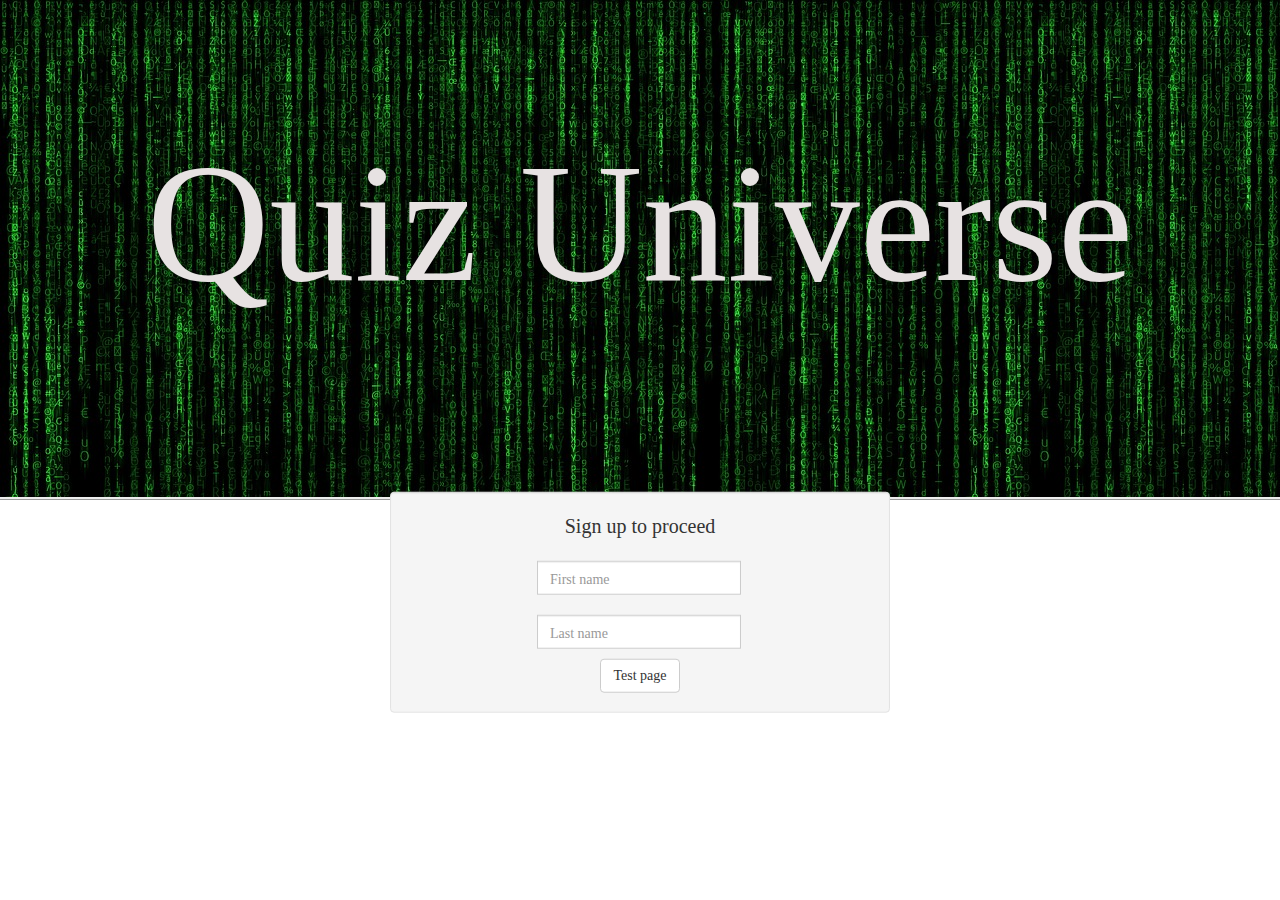
<file: index.html>
<!DOCTYPE html>
<html lang="en" dir="ltr">
  <head>
    <meta charset="utf-8">
    <link rel="stylesheet" href="css/bootstrap.css" type="text/css">
    <link rel="stylesheet" href="css/styles.css" type="text/css">
    <script src="js/jquery-3.3.1.js"></script>
    <script src="js/script.js"></script>
    <title>quizHome</title>
  </head>
  <body class="home">
    
    <div class="jumbotron">

      <h1>Quiz Universe</h1>
    
    
    </div>
    

    <div class="well" id="contents">
    <form>
      <p>Sign up to proceed</p>
      <div class="input-group">
      <input type="text" class="form-control" placeholder="First name" aria-describedby="name">
      </div>

      <div class="input-group">
      <input type="text" class="form-control" placeholder="Last name" aria-describedby="last">
      </div>

  <div class="buttonStart">
  <a href="index1.html" target="_blank" class="btn btn-default" role="button">Test page</a>
  
    </div>
    </form>

    </div>
    


  </body>
</html>
</file>
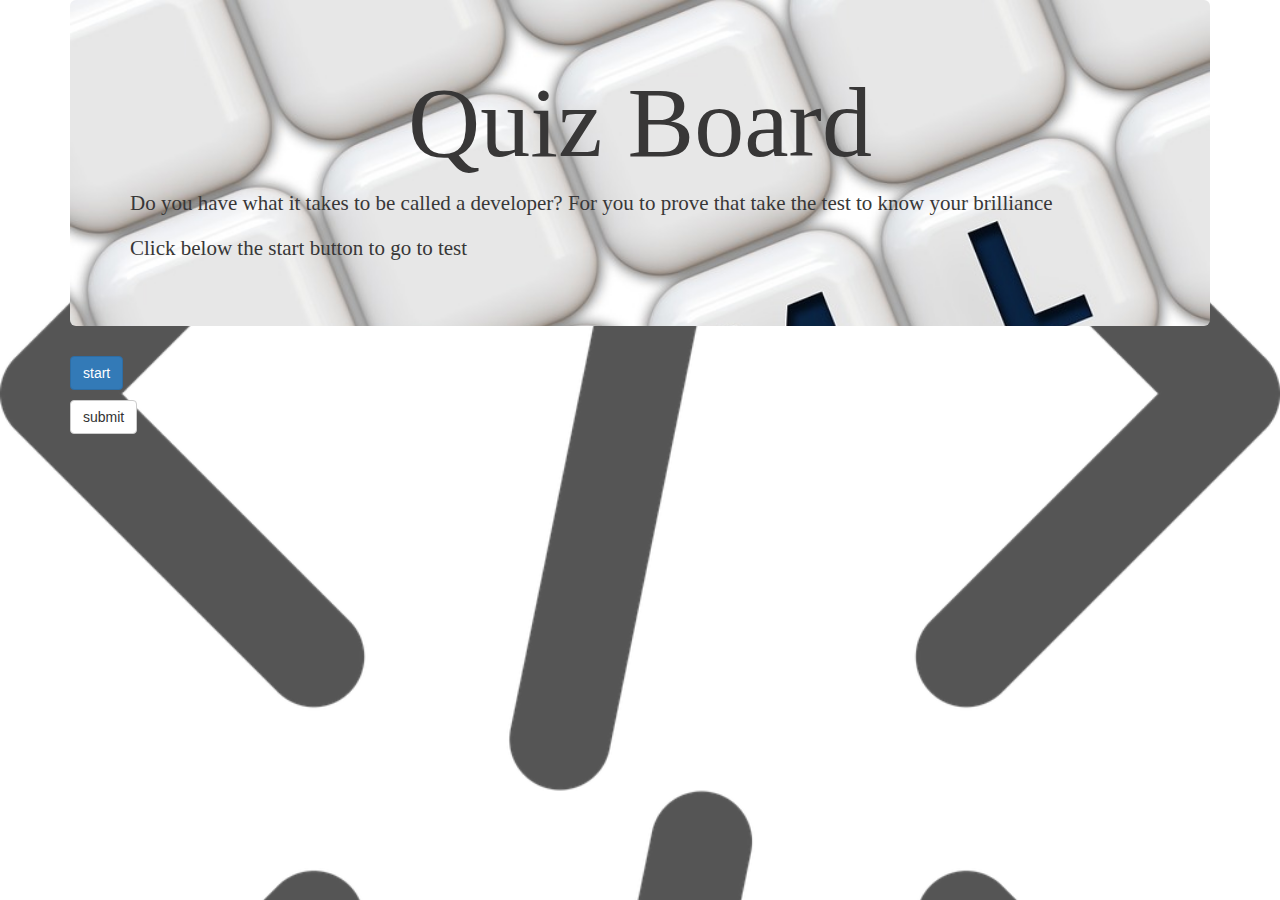
<file: index1.html>
<!DOCTYPE html>
<html lang="en" dir="ltr">

  <head>
        <meta charset="utf-8">
        <link rel="stylesheet" href="css/bootstrap.css" type="text/css" media="all">
        <link rel="stylesheet" href="css/styles.css" type="text/css" media="all">
        <script src="js/jquery-3.3.1.js"></script>
        <script src="js/script.js"></script>
        <title>quizboard</title>

  </head>

  <body class="test">
    <div class="container">
      <div class="jumbotron">
        <h1>Quiz Board</h1>
    

        <p class="one">Do you have what it takes to be called a developer? For you to prove that
      take the test to know your brilliance</p>

        <p class="one">Click below the start button to go to test</p>
      </div>

    <button id="button" class="btn btn-primary" name="Start">start</button>

    <ol>
      <div class="well" id="q1">
            <li>What is not a block element?</li>

            <label><input type="radio" name="question1" id="pg" value="paragraphs" required> Paragraphs</label><br>
            <label><input type="radio" name="question1" id="dv" value="divs" required> Divs</label><br>
            <label><input type="radio" name="question1" id="spn" value="span" required> Span</label>

      </div>

      <div class="well" id="q2">

            <li>Which data type represent a true or false statement?</li>

            <label><input type="radio" name="question2" id="number" value="number" required> Number</label><br>
            <label><input type="radio" name="question2" id="boolean" value="boolean" required> Boolean</label><br>
            <label><input type="radio" name="question2" id="unidentified" value="unidentified" required> Unidentified
      
      </div>

      <div class="well" id="q3">

            <li>What does HTML stands for?</li>

            <label><input type="radio" name="question3" id="HTML" value="html" required> Hyper Text Markup
          Language</label><br>
            <label><input type="radio" name="question3" id="link" value="link" required> HyperText Markup Link</label><br>
            <label><input type="radio" name="question3" id="spn" value="span" required> High Transmission Metadata
          Language</label>

      </div>

      <div class="well" id="q4">

            <li>HTML tags are used to describe _______</li>

            <label><input type="radio" name="question4" id="language" value="language" required> language</label> <br>
            <label><input type="radio" name="question4" id="content" value="content" required> content</label><br>
            <label><input type="radio" name="question4" id="definition" value="definition" required> definition</label>

      </div>

      <div class="well" id="q5">

            <li>JavaScript is a _______ language</li>

            <label><input type="radio" name="question5" id="script" value="script" required> scripting </label> <br>
            <label><input type="radio" name="question5" id="application" value="application" required>
          application</label><br>
            <label><input type="radio" name="question5" id="programming" value="programming" required> programming </label>

      </div>

      <div class="well" id="q6">

            <li>Inside wich HTML element do we put the javascript</li>

            <label><input type="radio" name="question6" id="js" value="js" required>Inside javascript tags</label><br>
            <label><input type="radio" name="question6" id="scripting" value="scripting" required> Inside scripting
          tag</label><br>
            <label><input type="radio" name="question6" id="script" value="Script" required> Inside script tags</label>

      </div>

      <div class="well" id="q7">

            <li>Using _______ statement is how you test for a specific condition.</li>

            <label><input type="radio" name="question7" id="select" value="select" required> select</label><br>
            <label><input type="radio" name="question7" id="if" value="if" required> if</label><br>
            <label><input type="radio" name="question7" id="switch" value="switch" required> switch</label>

      </div>

            <button type="submit" class="btn btn-default" id="submit">submit</button>
    </ol>

      </div>



          <div class="row">

            <div class="col-md-4">
              <div class="well" id="bottom">
              
               <p> Marks: <span id="answe"></span></p>
            
              </div>
            </div>

            <div class="col-md-8">
              <div class="well" id="bottom1">

            <p>  Comments: <span id="comments"></span></p>
                
            </div>
            </div>

          </div>

      </div>

      </div>



      </div>
</body>

</html>
</file>
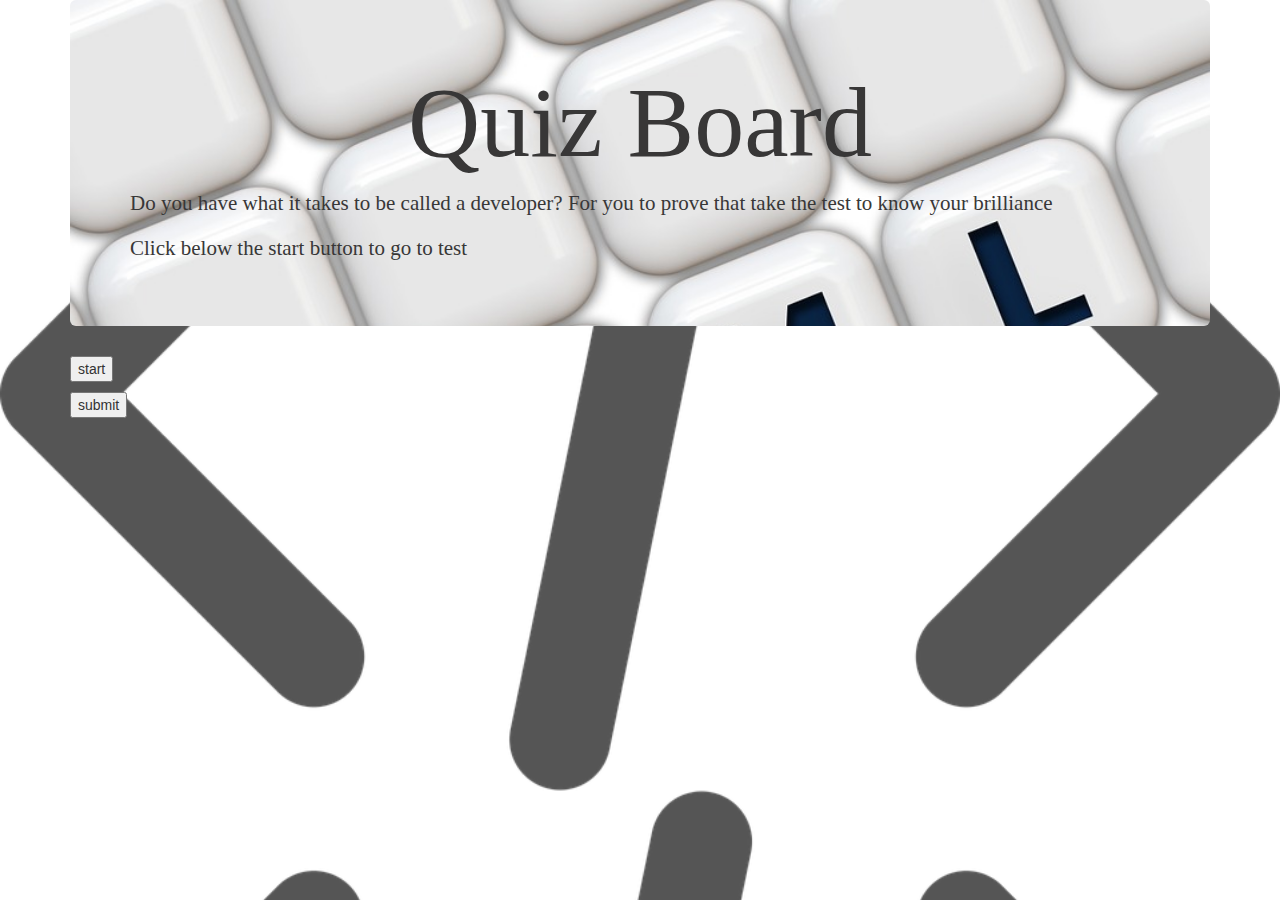
<file: test.html>
<!DOCTYPE html>
<html lang="en" dir="ltr">

  <head>
        <meta charset="utf-8">
        <link rel="stylesheet" href="css/bootstrap.css" type="text/css">
        <link rel="stylesheet" href="css/styles.css" type="text/css">
        <script src="js/jquery-3.3.1.js"></script>
        <script src="js/script.js"></script>
        <title>quizboard</title>

  </head>

  <body class="test">
    <div class="container">
      <div class="jumbotron">
        <h1>Quiz Board</h1>
    

        <p class="one">Do you have what it takes to be called a developer? For you to prove that
      take the test to know your brilliance</p>

        <p class="one">Click below the start button to go to test</p>
      </div>

    <button id="button" name="Start">start</button>

    <ol>
      <div class="well" id="q1">
            <li>What is not a block element?</li>

            <label><input type="radio" name="question1" id="pg" value="paragraphs" required> Paragraphs</label><br>
            <label><input type="radio" name="question1" id="dv" value="divs" required> Divs</label><br>
            <label><input type="radio" name="question1" id="spn" value="span" required> Span</label>

      </div>

      <div class="well" id="q2">

            <li>Which data type represent a true or false statement?</li>

            <label><input type="radio" name="question2" id="number" value="number" required> Number</label><br>
            <label><input type="radio" name="question2" id="boolean" value="boolean" required> Boolean</label><br>
            <label><input type="radio" name="question2" id="unidentified" value="unidentified" required> Unidentified
      
      </div>

      <div class="well" id="q3">

            <li>What does HTML stands for?</li>

            <label><input type="radio" name="question3" id="HTML" value="html" required> Hyper Text Markup
          Language</label><br>
            <label><input type="radio" name="question3" id="link" value="link" required> HyperText Markup Link</label><br>
            <label><input type="radio" name="question3" id="spn" value="span" required> High Transmission Metadata
          Language</label>

      </div>

      <div class="well" id="q4">

            <li>HTML tags are used to describe _______</li>

            <label><input type="radio" name="question4" id="language" value="language" required> language</label> <br>
            <label><input type="radio" name="question4" id="content" value="content" required> content</label><br>
            <label><input type="radio" name="question4" id="definition" value="definition" required> definition</label>

      </div>

      <div class="well" id="q5">

            <li>JavaScript is a _______ language</li>

            <label><input type="radio" name="question5" id="script" value="script" required> scripting </label> <br>
            <label><input type="radio" name="question5" id="application" value="application" required>
          application</label><br>
            <label><input type="radio" name="question5" id="programming" value="programming" required> programming </label>

      </div>

      <div class="well" id="q6">

            <li>Inside wich HTML element do we put the javascript</li>

            <label><input type="radio" name="question6" id="js" value="js" required>Inside javascript tags</label><br>
            <label><input type="radio" name="question6" id="scripting" value="scripting" required> Inside scripting
          tag</label><br>
            <label><input type="radio" name="question6" id="script" value="Script" required> Inside script tags</label>

      </div>

      <div class="well" id="q7">

            <li>Using _______ statement is how you test for a specific condition.</li>

            <label><input type="radio" name="question7" id="select" value="select" required> select</label><br>
            <label><input type="radio" name="question7" id="if" value="if" required> if</label><br>
            <label><input type="radio" name="question7" id="switch" value="switch" required> switch</label>

      </div>

            <button type="submit" id="submit">submit</button>
    </ol>

      </div>



          <div class="row">

            <div class="col-md-4">
              <div class="well" id="bottom">
              
                Marks: <span id="answe"></span>
            
              </div>
            </div>

            <div class="col-md-8">
              <div class="well" id="bottom1">

              Comments <span id="comments"></span>
            
            </div>
            </div>

          </div>

      </div>

      </div>



      </div>
</body>

</html>
</file>
<file: css/styles.css>
.home .jumbotron{
    font-family: 'Times New Roman';
    text-align: center;
    background-image:url(../images/matrix.jpg);
    height: 500px;
    padding-top: 110px;
    margin-bottom: 8%;
    border-block-end-style: ridge
}
.home .jumbotron h1{
    font-size: 170px;   
}
.home{
    background-color: rgb(243, 240, 236)p
}
.home .well{
    width: 500px;
    text-align: center;
    font-size: 20px;
    font-family: Cambria;
    transform: translate(-50%,-50%);
    margin-left: 50%;
    
}
.home .well input{
    padding-top: 10px;
    margin-top: 10px;
    margin-bottom: 10px;
}
.home .well .input-group {
    text-align: center;
    margin-left: 127px;
}
.home .well .buttonStart button a{
    text-decoration-line: none;
    color: rgb(49, 48, 48); 
}

.test{
    background-image: url("../images/script.png");
    background-size: 100%;
    background-repeat: no-repeat;
}
.test .container .jumbotron{
    background-image: url("../images/html.jpg");
    background-size: cover;
    color: rgb(56, 55, 55);
    font-family: 'Times New Roman';
}
.test .container .jumbotron h1{
    font-size: 100px;
    text-align: center;
}
#button{
    margin-bottom: 10px;
}
.test .well{
    display: none;
}
#submit{
    margin-left: -40px;
}
@media screen and (min-width: 480px) {
    .test{
        background-image: url("../images/script.png");
        background-size: 100%;
        background-repeat: repeat;
    }
@media screen and (min-width:760px){
    background-image:  url("../images/script.png");
    background-size: 100%;
    background-repeat: no-repeat;
}
</file>
